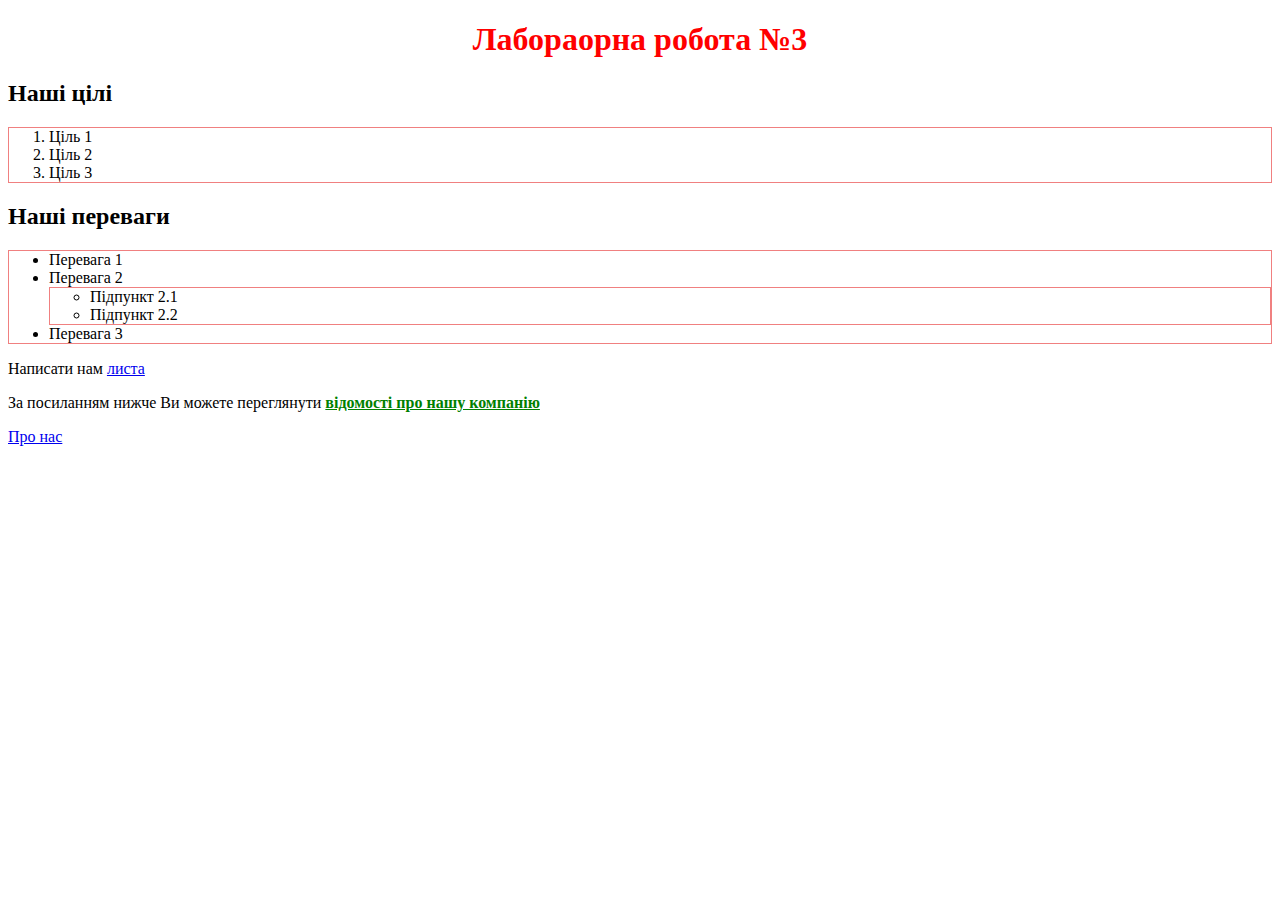
<file: Lab-3/index.html>
<!DOCTYPE html>
<html lang=uk-ua>
  <head>
    <meta charset=utf-8>
    <meta name="viewport" content="width=device-width, initial-scale=1.0">
    <link rel="stylesheet" href="style.css">
    <div class="h1">
    <h1>Лабораорна робота №3</h1>
    <title>Лаб. №3: головна</title>
    <link rel="icon" type="image/png" sizes="16x16" href="images/favicons/favicon.png.png">
    </div>
  </head>
  <body>
    <script src="scripts/app.js"></script>
    <h2>Наші цілі</h2>
    <ol>
      <li>Ціль 1</li>
      <li>Ціль 2</li>
      <li>Ціль 3</li>
    </ol>
    <h2>Наші переваги</h2>
    <ul>
      <li> Перевага 1 </li>
      <li> 
        Перевага 2
        <ul> 
          <li> Підпункт 2.1 </li>
          <li> Підпункт 2.2 </li>
        </ul>
      </li>
      <li> Перевага 3 </li>
    </ul>
    <p>Написати нам <a href="mailto:serhii.chetvertak@student.uzhnu.edu.ua" target="_blank">листа</a> <p>
    <p>За посиланням нижче Ви можете переглянути <b>відомості про нашу компанію</b></p>
    <a href="pages/about.html">Про нас</a>
  </body>
</html>
</file>
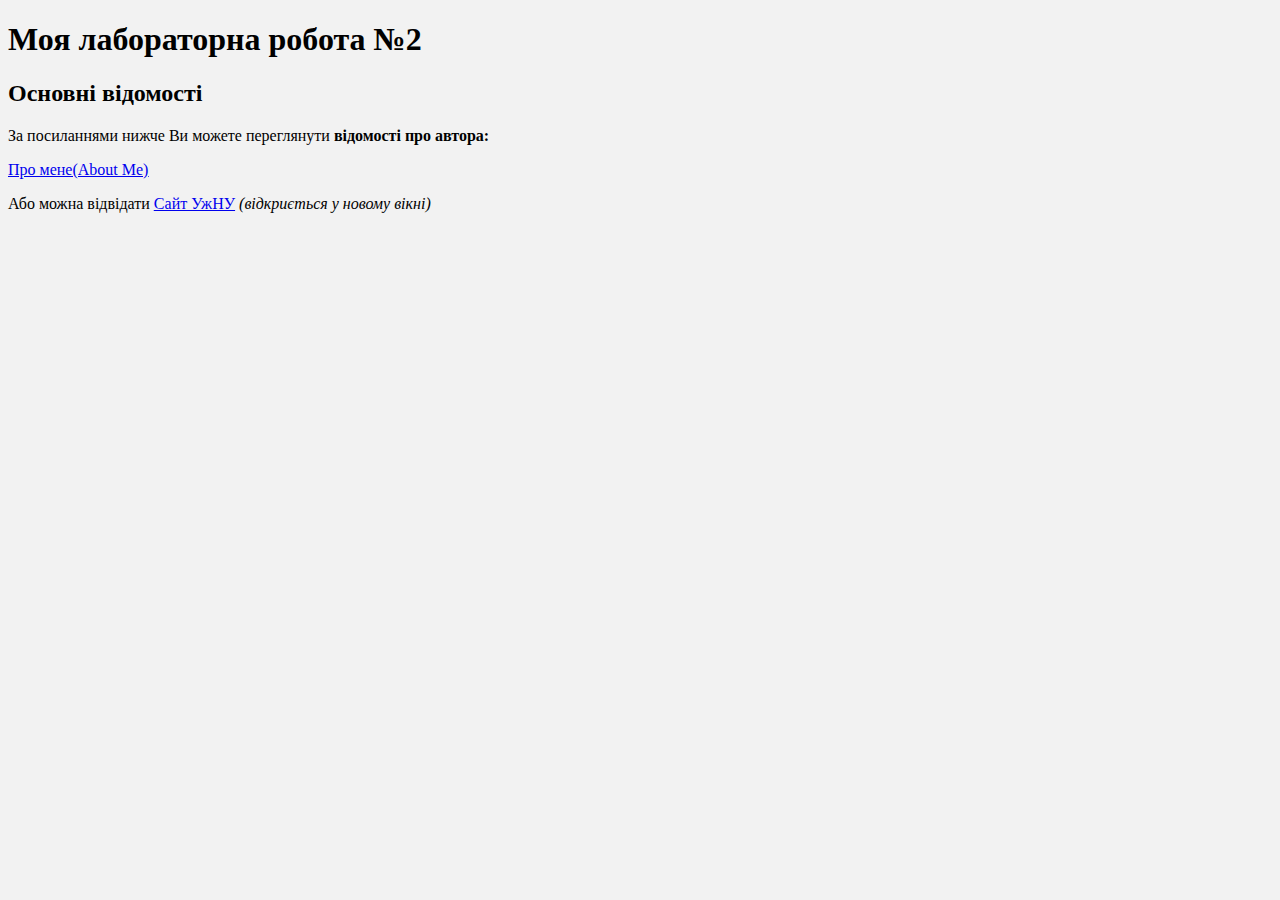
<file: Lab2_HTML/index.html>
<!DOCTYPE html>
<html lang=uk>
  <head>
    <h1> Моя лабораторна робота №2 </h1>
    <meta charset=utf-8>
    <style>
        body {  
            font-family: 'Times New Roman', Times, serif;
            background-color: #f2f2f2;
        }
        h1 {
            color: #000000;
        }
        h2 {
            color: #000000;
        }
    </style>

  </head>
  <body>
    <h2>Основні відомості</h2>
    <p>За посиланнями нижче Ви можете переглянути <b> відомості про автора: </b></p>
    <a href="about.html"><u>Про мене(About Me)</u></a>
    <p>Або можна відвідати <a href="https://www.uzhnu.edu.ua/" target="_blank"> <u>Сайт УжНУ</u></a> <em> (відкриється у новому вікні) </em></p>
 
  </body>
</html>
</file>
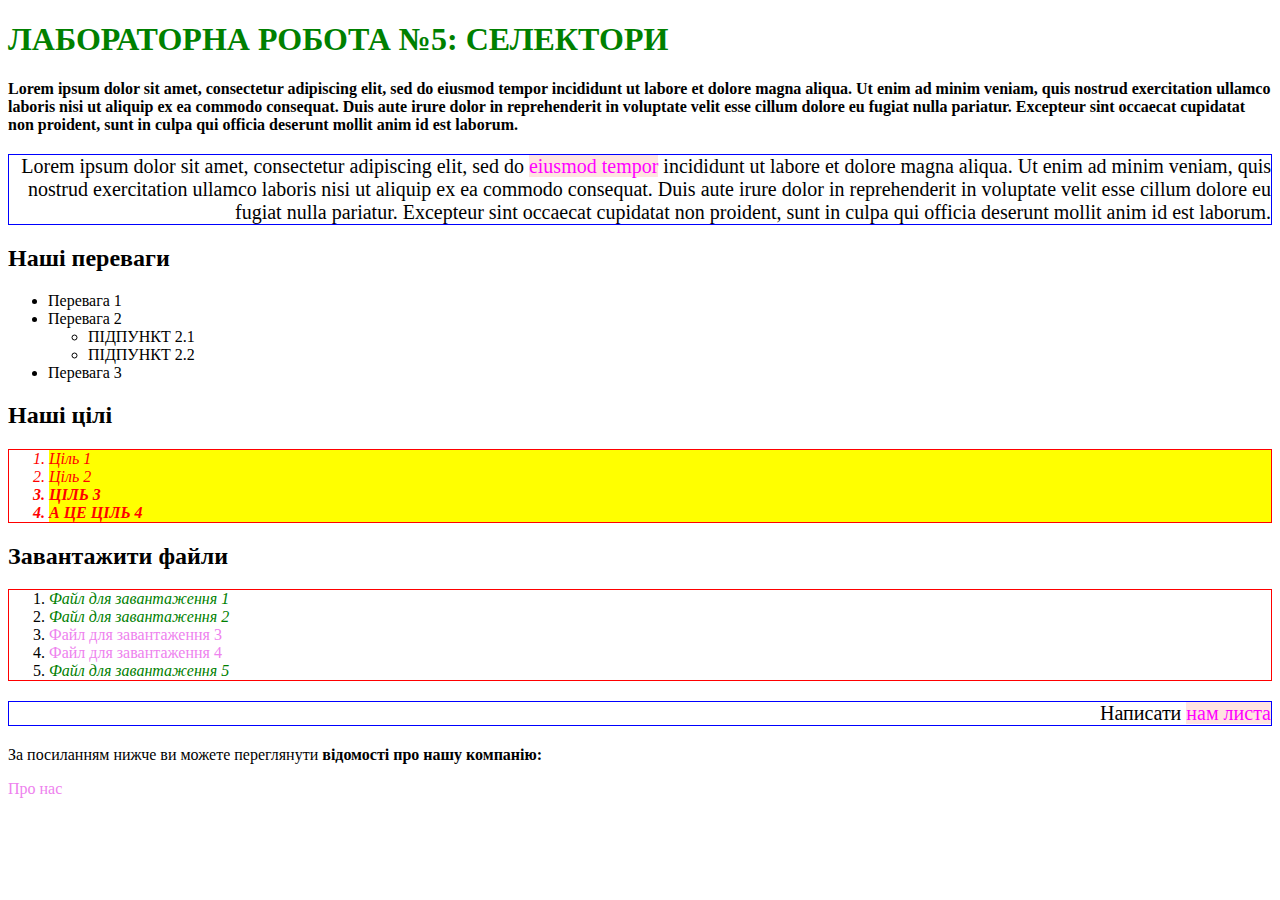
<file: Lab_5/index.html>
<!DOCTYPE html>
<html lang="uk">
  <head>
    <meta charset=utf-8>
    <meta name="viewport" content="width=device-width, initial-scale=1.0">
    <link rel="stylesheet" href="style.css">
    <title>Лабораторна робота №5: селектори</title>
  </head>
  <body>
    <div class="h1">
    <h1 id="title">Лабораторна робота №5: селектори</h1>
    </div>
<p class="bold">Lorem ipsum dolor sit amet, consectetur adipiscing elit, sed do eiusmod tempor incididunt ut labore et dolore magna aliqua. Ut enim ad minim veniam, quis nostrud exercitation ullamco laboris nisi ut aliquip ex ea commodo consequat. Duis aute irure dolor in reprehenderit in voluptate velit esse cillum dolore eu fugiat nulla pariatur. Excepteur sint occaecat cupidatat non proident, sunt in culpa qui officia deserunt mollit anim id est laborum.</p>
<p class="right">Lorem ipsum dolor sit amet, consectetur adipiscing elit, sed do <a href="link.html">eiusmod tempor</a> incididunt ut labore et dolore magna aliqua. Ut enim ad minim veniam, quis nostrud exercitation ullamco laboris nisi ut aliquip ex ea commodo consequat. Duis aute irure dolor in reprehenderit in voluptate velit esse cillum dolore eu fugiat nulla pariatur. Excepteur sint occaecat cupidatat non proident, sunt in culpa qui officia deserunt mollit anim id est laborum.</p>

<h2>Наші переваги</h2>
<ul>
  <li>Перевага 1</li>
  <li>Перевага 2
    <ul>
      <li>Підпункт 2.1</li>
      <li>Підпункт 2.2</li>
    </ul>
  </li>
  <li>Перевага 3</li>
</ul>

<h2>Наші цілі</h2>
<div class="list_of_goals li">
<ol>
  <li class="list__item">Ціль 1</li>
  <li class="list__item">Ціль 2</li>
  <li class="list__item bold">Ціль 3</li>
  <li class="list__item bold">А це ціль 4</li>
</ol> 
</div>

<h2>Завантажити файли</h2>
<ol>
  <li><a href="file1.pdf">Файл для завантаження 1</a></li>
  <li><a href="file2.pdf">Файл для завантаження 2</a></li>
  <li><a href="file3.docx">Файл для завантаження 3</a></li>
  <li><a href="file4.docx">Файл для завантаження 4</a></li>
  <li><a href="file5.pdf">Файл для завантаження 5</a></li>
</ol>

<p class="right">Написати <a href="mailto:student@student.uzhnu.edu.ua">нам листа</a></p>
<p>За посиланням нижче ви можете переглянути <strong>відомості про нашу компанію:</strong></p>
<a href="about.html">Про нас</a>
  </body>
</html>
</file>
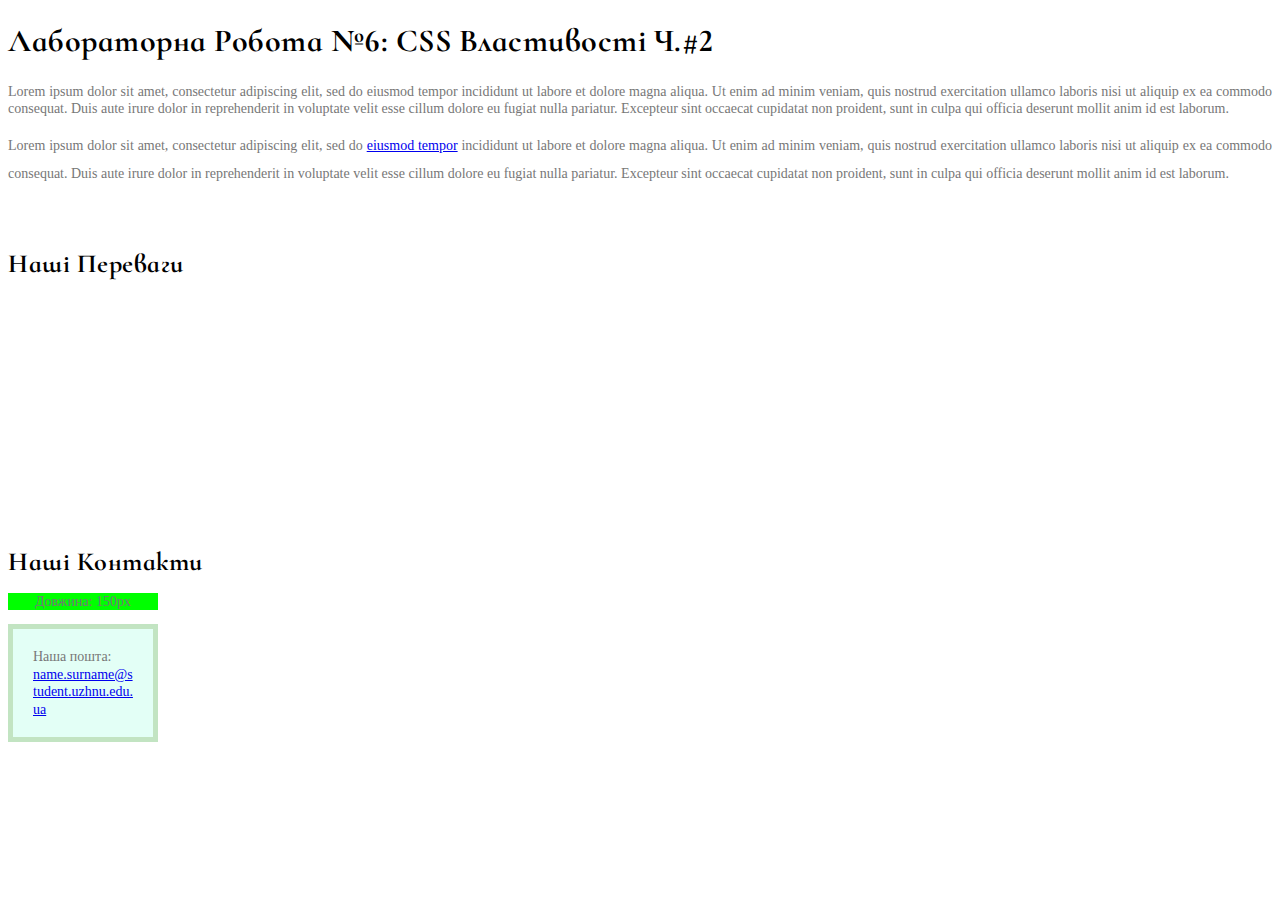
<file: Lab_6/index.html>
<!DOCTYPE html>
<html lang="en">

  <head>
    <meta charset="UTF-8">
    <title>Untitled</title>
    <link rel="stylesheet" href="./style.css">

    <title>Лабораторна робота №6</title>
    <link href="https://fonts.googleapis.com/css2?family=Cormorant+Infant:wght@700&display=swap" rel="stylesheet">
  </head>
  
  <body>
    <h1>Лабораторна робота №6: CSS властивості ч.#2</h1>
    <p>Lorem ipsum dolor sit amet, consectetur adipiscing elit, sed do eiusmod tempor incididunt ut labore et dolore magna aliqua. Ut enim ad minim veniam, quis nostrud exercitation ullamco laboris nisi ut aliquip ex ea commodo consequat. Duis aute irure dolor in reprehenderit in voluptate velit esse cillum dolore eu fugiat nulla pariatur. Excepteur sint occaecat cupidatat non proident, sunt in culpa qui officia deserunt mollit anim id est laborum.</p>
    <p class="double-line">Lorem ipsum dolor sit amet, consectetur adipiscing elit, sed do <a href="link.html">eiusmod tempor</a> incididunt ut labore et dolore magna aliqua. Ut enim ad minim veniam, quis nostrud exercitation ullamco laboris nisi ut aliquip ex ea commodo consequat. Duis aute irure dolor in reprehenderit in voluptate velit esse cillum dolore eu fugiat nulla pariatur. Excepteur sint occaecat cupidatat non proident, sunt in culpa qui officia deserunt mollit anim id est laborum.</p>

    <h2>Наші переваги</h2>
    <ul class="our-adv">
      <li>Перевага 1</li>
      <li>Перевага 2
        <ul>
          <li>Підпункт 2.1</li>
          <li>Підпункт 2.2</li>
        </ul>
      </li>
      <li>Перевага 3</li>
    </ul>

    <h2>Наші контакти</h2>
    <p class="ruler">Довжина: 150px</p>
    <div class="mail-box">
      <p>Наша пошта:<a href="mailto:name.surname@student.uzhnu.edu.ua">name.surname@student.uzhnu.edu.ua</a></p>
    </div>
  </body>
</html>
</file>
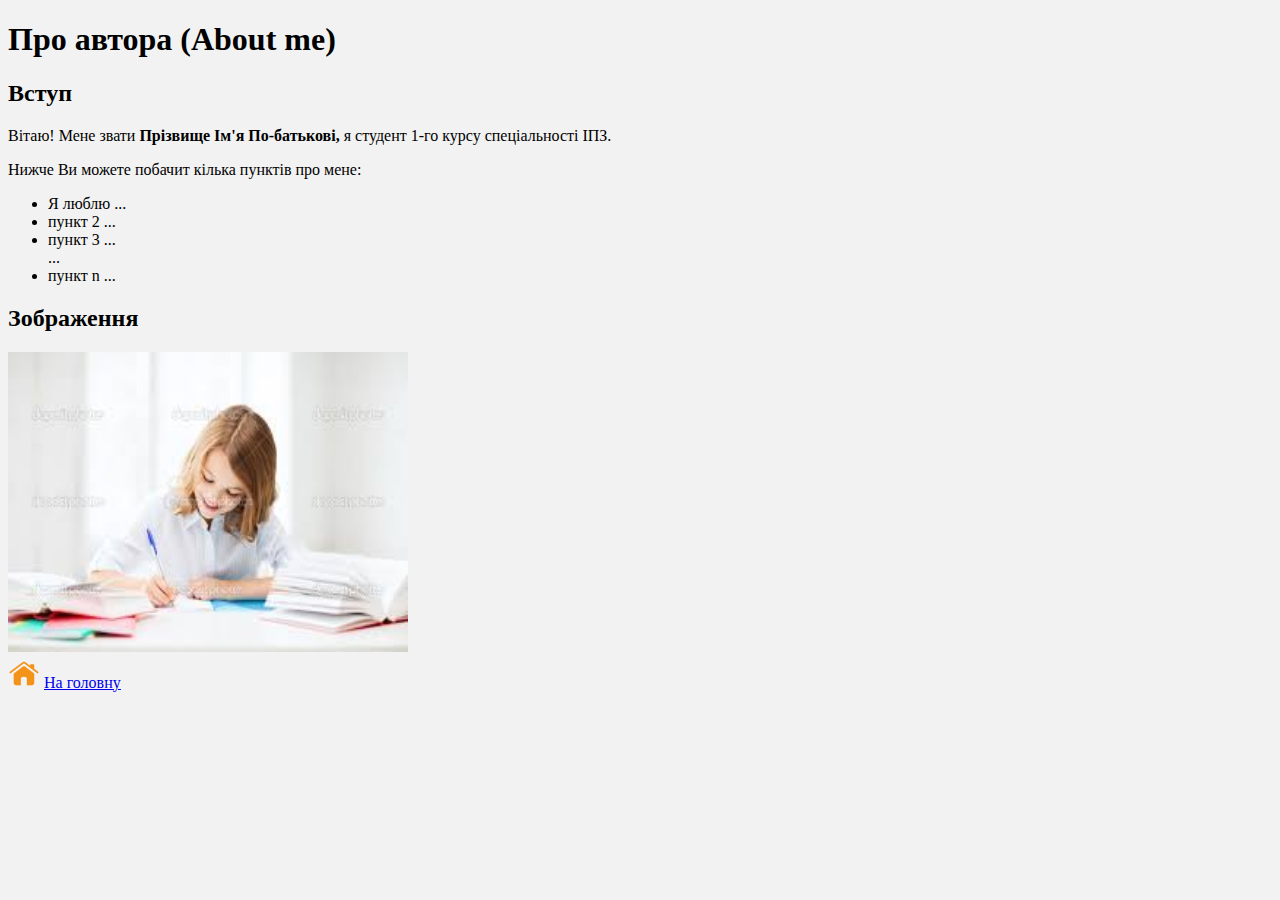
<file: Lab2_HTML/author.html>
<!DOCTYPE html>
<html lang=uk>
  <head>
    <h1>Про автора (About me)</h1>
    <meta charset=utf-8>
    <style>
        body {  
            font-family: 'Times New Roman', Times, serif;
            background-color: #f2f2f2;
        }
        h1 {
            color: #000000;
        }
        h2 {
            color: #000000;
        }
    </style>

  </head>
  <body>
    <h2>Вступ</h2>
    <p>Вітаю! Мене звати <b> Прізвище Ім'я По-батькові,</b> я студент 1-го курсу спеціальності ІПЗ. </p>
    <p>Нижче Ви можете побачит кілька пунктів про мене:</p>
    <ul>
    <li> Я люблю ...</li>
    <li> пункт 2 ...</li>
    <li> пункт 3 ...</li>
     ... 
    <li> пункт n ...</li>
    </ul>
    <h2><b>Зображення</b></h2>
    <img src="school girl.jpg" 
    width="400px"
    height="300px" >
    <br>
    <a href="about.html"><img src="Home_icon_orange.png" title="Перейти на головну сторінку"
    width="32px"
    height="32px"></a>
    <a href="about.html"><u>На головну</u></a>
  </body>
</html>
</file>
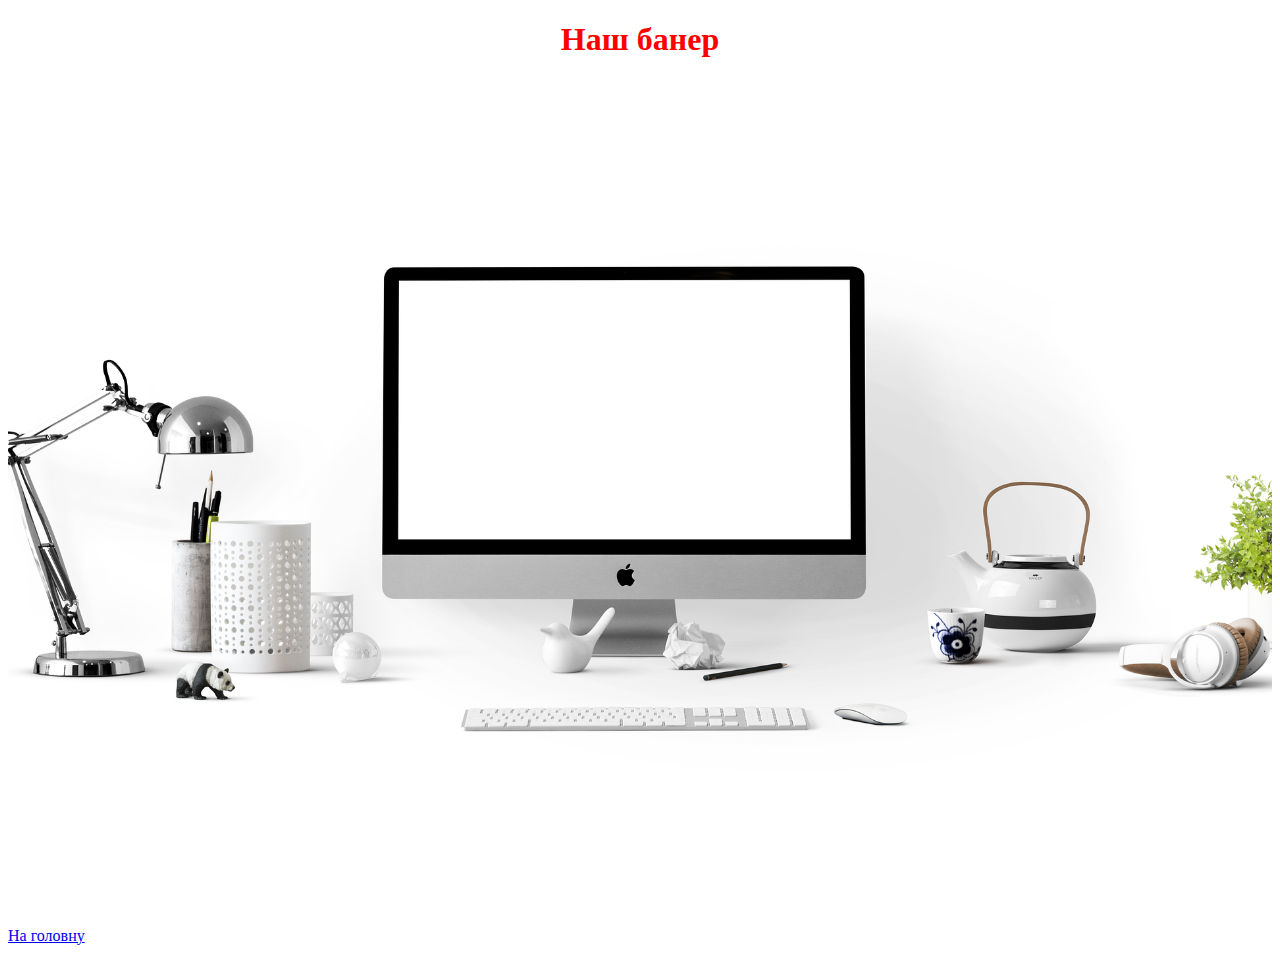
<file: Lab-3/pages/about.html>
<!DOCTYPE html>
<html lang=uk-ua>
  <head>
    <meta charset=utf-8>
    <meta name="viewport" content="width=device-width, initial-scale=1.0">
    <link rel="stylesheet" href="../styles/styles.css">
    <div class="h1">
    <h1>Наш банер</h1>
    <title>Лаб. №3: про нас</title>
    <link rel="icon" type="image/png" sizes="16x16" href="../images/favicons/favicon.png.png">
    </div>
  </head>
  <body>
    <img src="../images/banners/apple-1920.jpg" alt="">
    <a href="../index.html">На головну</a>
  </body>
</html>
</file>
<file: Lab-3/style.css>
.h1 {
    color: red;
    text-align: center;
 }

 .h2 {
     color: #000000;
 }
i, em, span, b, strong {
    color: green;
    text-decoration: underline;
}

ol, ul {
    border: 1px solid lightcoral;
}

img {
    width: 100%;
    max-width: 100%;
}
</file>
<file: Lab_5/style.css>
/* 1. додайте клас до h1 і зробіть весь текст для класу заглавними літерами (text-transform: uppercase) */
.h1 {
   text-transform: uppercase;
 }
/* 2. придумайте назву класа для списку цілей і встановіть колір шрифту червоним у шістнадцятковому форматі */
.list_of_goals {
   color: #FF0000;
}
/* 3. пунктам списку цілей за класом дайте колір заднього фону yellow і нахилений шрифт (font-style: italic)*/
.list_of_goals li {
   background-color: yellow;
   font-style: italic;
}
/* 4. для усіх впорядкованих списків задайте рамку 1px solid red */
ol {
   border: 1px solid red;
}
/* 5. задайте id (ідентифікатор) для заголовку першого рівня і встановіть на нього колір шрифта green */
#title {
   color: green;
}
/* 6. для всіх посилань на PDF-документи втсановити стиль: колір зелений і font-style: italic */
a[href$=".pdf"] {
  color: green;
  font-style: italic;
}
/* 7. для всіх посилань втсановити колір шрифта violet та заберыть підкреслення (text-decoration: none).
   Питання: чому PDF-файли вже не підкреслені але все ж лишились зелені? */
a {
  color: violet;
  text-decoration: none;
}
/* 8. Встановіть всі заглавні літери (text-transform: uppercase) для усіх вкладнених списків другого рівня*/
ul ul {
  text-transform: uppercase;
}
/* 9. для всіх посилань що знаходяться всередині абзаців встановити колір шрифта magenta і задній фон кольору mistyrose */
p a {
  color: magenta;
  background-color: mistyrose;
}
/* 10. створити клас bold який буде будь-який текст перетворювати на жирний і застосувати його: 1) до двох останіх   пунктів цілей 2) до першого довгого абзацу (той що під основним заголовком).
  Питання: чому у нас одночасно і bold i italic?
*/
.bold {
  font-weight: bold;
}
/* 11. для всіх тегів li з класом bold встановити всі заглавні літери */
li.bold {
  text-transform: uppercase;
}
/* 12. другий довгий абзац і передостанній "Написати нам листа" вирійвняйте по правому краю, додайте синю рамку навколо та встановіть розмір шрифта 20px */
.right {
  text-align: right;
  border: 1px solid blue;
  font-size: 20px;
}
</file>
<file: Lab_6/style.css>
/* 1. Для всього документу встановіть наступний шрифт: назва serif, розмір 14px, міжрядковий інтервал 1.25, колір #777  */
body {
  font-family: serif;
  font-size: 14px;
  line-height: 1.25;
  color: #777;
}

/* 2. Для всіх вкладених списків встановіть курсивний жирний шрифт */
ul ul {
  font-style: italic;
  font-weight: bold;
}

/* 3. встановіть на всі заголовки шрифт 'Cormorant Infant' (serif - у якості "підстраховки"), міжлітерний інтервал 0.5px і колір текста чорний а також встановіть такий режим написання щоб кожне слово починалось з заглавної букви */
h1, h2 {
  font-family: 'Cormorant Infant';
  letter-spacing: 0.5px;
  color: #000;
  text-transform: capitalize;
}

/* 4. Після застосування зовнішнього шрифту стало зрозуміло що він досить малий - збільшість заголовки першого рівня до 32px */
h1 {
  font-size: 32px;
}

/* 5. Заголовки другого рівня зробіть 26px */
/* 14. Задайте усім заголовкам другого рівня верхній зовнішній відступ у 60 пікселів, нижній - у 0 пікселів */
h2 {
  font-size: 26px;
  margin-top: 60px;
  margin-bottom: 0;
}

/* 6. Для другого абзацу за класом встановіть подвійний міжрядковий інтервал. */
p.double-line {
  line-height: 2;
}

/* 7. Додайте клас mail-box до div що навколо пошти і задайте наступні йому властивості:
- ширину 150px
- задній фон кольору #E3FFF6
- рамку товщиною 5 пікселів і кольору #C2E4C2
- внутрішні відступи: горизонтальні 20px, вертикальні 5px
- відразу перейдіть до п.8
*/
/* 8. Чому зелений блок зверху довжиною теж 150 пікселів виглядає коротше ніж наш блок?
Виправте ситуацію і заставте блок стати вказаною довжиною - 150 пікселя і не більше (спеціальна CSS-властивість блочної моделі ) */
/* 9. У нас лишилась ще одна проблема - наш емейл виліз за рамки нашого блоку. Заставте текст пошти ламатись там де треба щоб поміститись у блок хай і у кілька рядків */
.ruler {
  width: 150px;
  background-color: lime;
  text-align: center;
}
.mail-box {
  width: 150px;
  background-color: #E3FFF6;
  border: 5px solid #C2E4C2;
  padding: 5px 20px;
  overflow-wrap: break-word;
  box-sizing: border-box;
}

/* 10. Останній штрих - перша буква імейла лишилась на першому рядку бо помістилась. Заставте емейл починатись з нового рядку. Це можна зробити як мінімум 2ма способами: 1) додати розрив рядку тегом у HTML 2) перетворити лінк що у .mail-box у блочний елемент стилем CSS за допомогою властивості display: block */
.mail-box a {
  display: block;
}

/* 11. Усі абзаци вирівняте по ширині (з обох боків) */
p {
  text-align: justify;
}

/* 12. Списку наших переваг .our-adv встановіть наступні стилі:
- задайте фоном зображення файл 'http://picsum.photos/id/357/700/400?blur=5'
- встановіть верхній внутрішній відступ у 30 пікселів, нижній - 60.
- колір тексту задайте білий
- шрифт 16 пікселів */
/* 13. Задній фон встановився, але зображення може повторюватися кілька разів на широкому моніторі. Зробіть так щоб задній фон займав всю можливу ширину але зберігав свої пропорції. Після цього ви побачите що у вас відображається лише верхня частина зображення годинника -  зробіть так щоб завжди відображалась центральна частина */
.our-adv {
  background-image: url('http://picsum.photos/id/357/700/400?blur=5');
  background-size: cover;
  background-position: center;
  padding-top: 30px;
  padding-bottom: 60px;
  color: #fff;
  font-size: 16px;
}
</file>
<file: Lab-3/styles/styles.css>
.h1 {
    color: red;
    text-align: center;
 }

 .h2 {
     color: #000000;
 }
i, em, span, b, strong {
    color: green;
    text-decoration: underline;
}

ol, ul {
    border: 1px solid lightcoral;
}

img {
    width: 100%;
    max-width: 100%;
}
</file>
